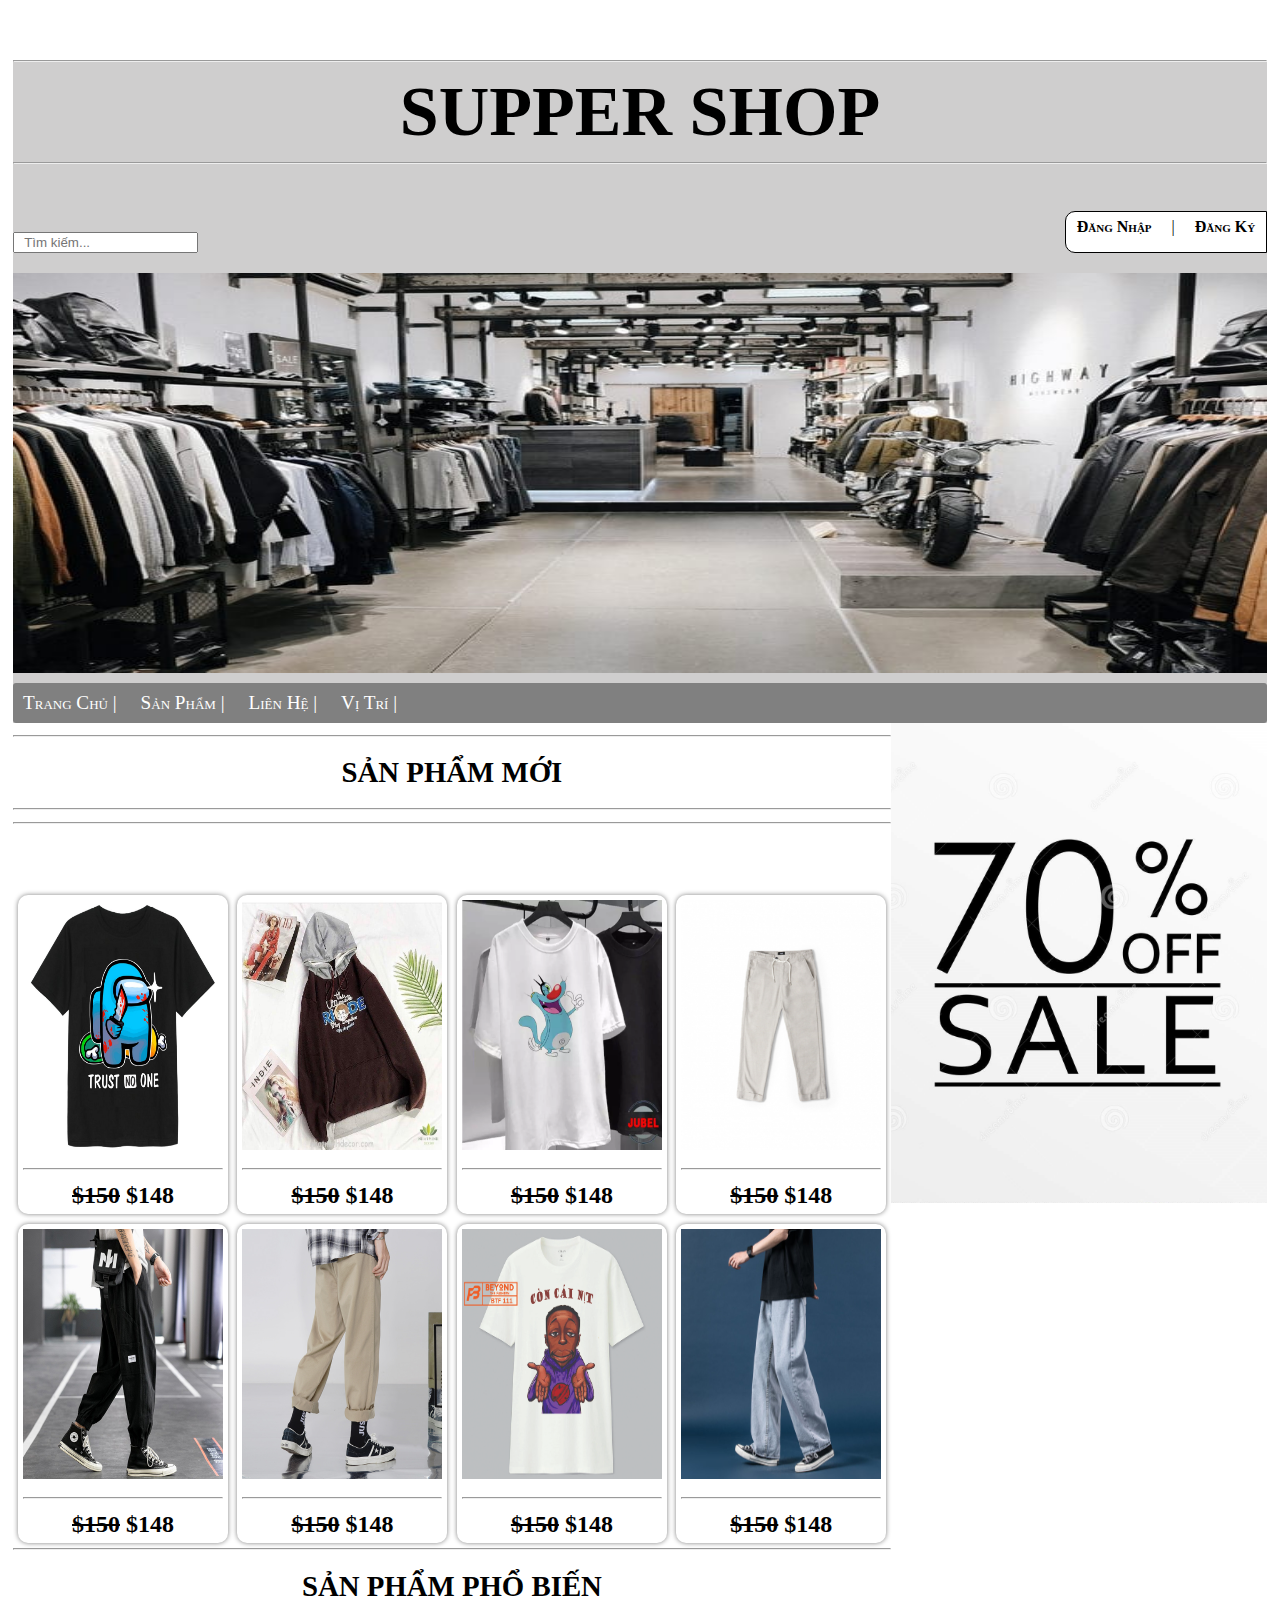
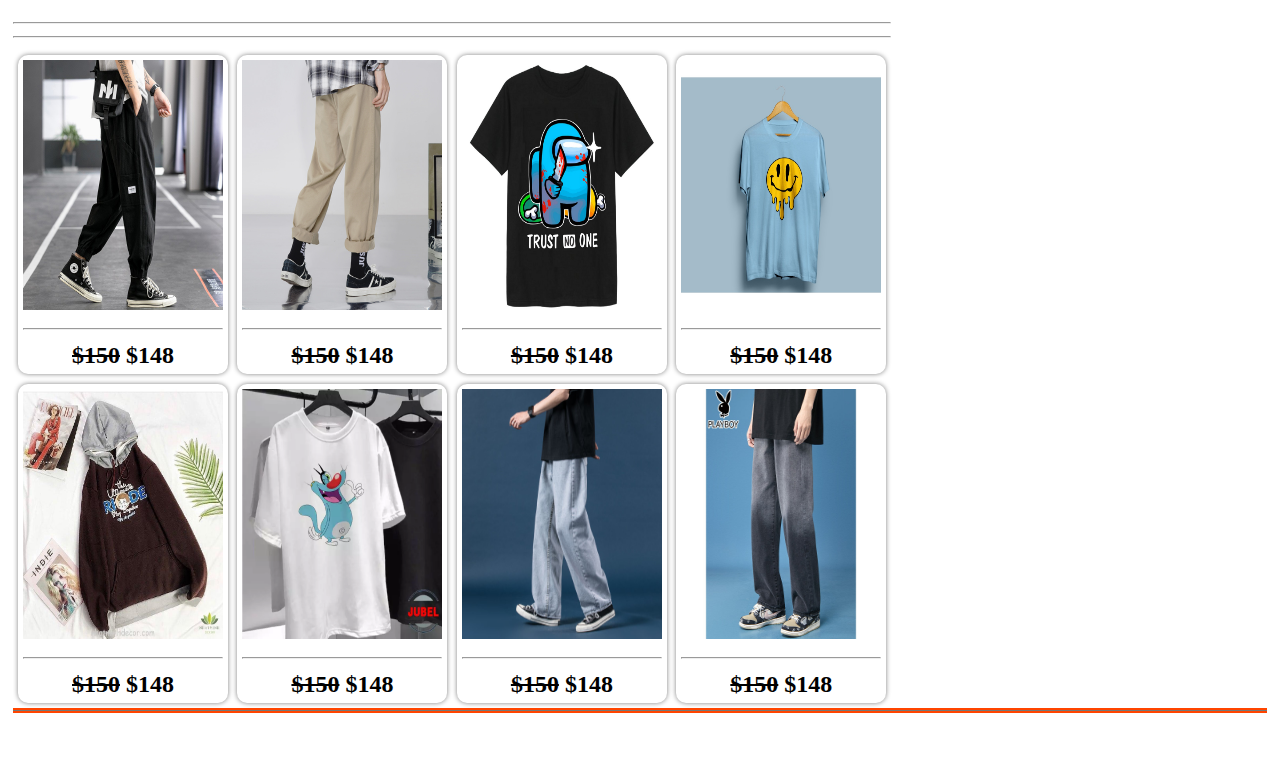
<file: index.html>
<!DOCTYPE html>
<html lang="en">
<head>
    <meta charset="UTF-8">
    <meta http-equiv="X-UA-Compatible" content="IE=edge">
    <meta name="viewport" content="width=device-width, initial-scale=1.0">
    <title>Document</title>
    <link rel="stylesheet" href="sanpham.html">
    <link rel="stylesheet" href="ass2.css">

</head>
<body>
    <div id="test">
        <div class="container">
            <nav class="menu">  
                    <header>
                        <h1><hr>SUPPER SHOP<hr></h1>
                        <p>
                            <input name="id" type="text" placeholder="  Tìm kiếm...">
                        </p>
                        <div class="dndk">
                            <a href="dangnhap.html"><strong>Đăng Nhập</strong> &emsp;|&emsp;</a>
                            <a href="dangky.html"><strong>Đăng Ký</strong></a>
                        </div>
            
                        <img src="img/backgroud.jpg" width="100%"> 
                    </header>
                <ul>
                    <li><a href="#"> Trang Chủ |</a></li>
                    <li>
                        <a href="sanpham.html"> Sản Phẩm |</a>
                        <ul>
                            <li><a href="ao.html">Áo</a></li>
                            <li><a href="quan.html">Quần</a></li>
                        </ul>
                    </li>
                    <li><a href="lienhe.html"> Liên Hệ |</a></li>
                    <li><a href="vitri.html"> Vị Trí |</a></li>
                </ul>
            </nav>
            <article>
                <hr>
                <h1>SẢN PHẨM MỚI</h1>
                <hr><hr>
                <br><br>
                <div class="column" >
                    <div class="san-pham"> 
                        <img src="img/1111.jpg"width="200"height="250">
                        <div class="gia">
                            <hr>
                            <strong><del>$150</del>  $148</strong>
                        </div>
                    </div>
                </div>
                <div class="column">
                    <div class="san-pham"> 
                        <img src="img/3333.jpg"width="200"height="250">
                        <div class="gia">
                            <hr>
                            <strong><del>$150</del>  $148</strong>
                        </div>
                    </div>
                </div>
                <div class="column">
                    <div class="san-pham"> 
                        <img src="img/33333.webp"width="200"height="250">
                        <div class="gia">
                            <hr>
                            <strong><del>$150</del>  $148</strong>
                        </div>
                    </div>
                </div>
                <div class="column">
                    <div class="san-pham"> 
                        <img src="img/quan11.jpg"width="200"height="250">
                        <div class="gia">
                            <hr>
                            <strong><del>$150</del>  $148</strong>
                        </div>
                    </div>
                </div>
                <div class="column">
                    <div class="san-pham"> 
                        <img src="img/quan222.jpg"width="200"height="250">
                        <div class="gia">
                            <hr>
                            <strong><del>$150</del>  $148</strong>
                        </div>
                    </div>
                </div>
                <div class="column">
                    <div class="san-pham"> 
                        <img src="img/quan333.jpg"width="200"height="250">
                        <div class="gia">
                            <hr>
                            <strong><del>$150</del>  $148</strong>
                        </div>
                    </div>
                </div>
                <div class="column">
                    <div class="san-pham"> 
                        <img src="img/5555.jpg"width="200"height="250">
                        <div class="gia">
                            <hr>
                            <strong><del>$150</del>  $148</strong>
                        </div>
                    </div>
                </div>
                <div class="column">
                    <div class="san-pham"> 
                        <img src="img/quan444.jpg"width="200"height="250">
                        <div class="gia">
                            <hr>
                            <strong><del>$150</del>  $148</strong>
                        </div>
                    </div>
                </div>
                <hr>
                <h1>SẢN PHẨM PHỔ BIẾN</h1>
                <hr>
                <hr>
                <div class="column">
                    <div class="san-pham"> 
                        <img src="img/quan222.jpg"width="200"height="250">
                        <div class="gia">
                            <hr>
                            <strong><del>$150</del>  $148</strong>
                        </div>
                    </div>
                </div>
                <div class="column">
                    <div class="san-pham"> 
                        <img src="img/quan333.jpg"width="200"height="250">
                        <div class="gia">
                            <hr>
                            <strong><del>$150</del>  $148</strong>
                        </div>
                    </div>
                </div>
                <div class="column">
                    <div class="san-pham"> 
                        <img src="img/1111.jpg"width="200"height="250">
                        <div class="gia">
                            <hr>
                            <strong><del>$150</del>  $148</strong>
                        </div>
                    </div>
                </div>
                <div class="column">
                    <div class="san-pham"> 
                        <img src="img/22222.jpg"width="200"height="250">
                        <div class="gia">
                            <hr>
                            <strong><del>$150</del>  $148</strong>
                        </div>
                    </div>
                </div>
                <div class="column">
                    <div class="san-pham"> 
                        <img src="img/3333.jpg"width="200"height="250">
                        <div class="gia">
                            <hr>
                            <strong><del>$150</del>  $148</strong>
                        </div>
                    </div>
                </div>
                <div class="column">
                    <div class="san-pham"> 
                        <img src="img/33333.webp"width="200"height="250">
                        <div class="gia">
                            <hr>
                            <strong><del>$150</del>  $148</strong>
                        </div>
                    </div>
                </div>
                <div class="column">
                    <div class="san-pham"> 
                        <img src="img/quan444.jpg"width="200"height="250">
                        <div class="gia">
                            <hr>
                            <strong><del>$150</del>  $148</strong>
                        </div>
                    </div>
                </div>
                <div class="column">
                    <div class="san-pham"> 
                        <img src="img/quan5555.jpg"width="200"height="250">
                        <div class="gia">
                            <hr>
                            <strong><del>$150</del>  $148</strong>
                        </div>
                    </div>
                </div>
            </article>
            <!-- <article>
                <iframe width="1100px" height="500px" name="page" src="" frameborder="0"></iframe>
            </article> -->
            <aside>
                <img src="img/jjjjjjj.jpg" width="30%" height="auto">
                <iframe width="30%" height="315" src="https://www.youtube.com/embed/im32LLYsh9k" title="YouTube video player" frameborder="0" allow="accelerometer; autoplay; clipboard-write; encrypted-media; gyroscope; picture-in-picture" allowfullscreen></iframe>
            </aside>
            <footer>
                <div class="diachi">
                    33F NGUYỄN VĂN NGHI, PHƯỜNG 4, QUẬN GÒ VẤP, TPHCM
                    <br>
                    1900 299222
                    <br>
                    BADNOTGOOD666@GMAIL.COM
                    <br>
                    COPYRIGHT © 2021 BADNOTGOOD
                </div>
                <div class="bangdo">
                    <iframe src="https://www.google.com/maps/embed?pb=!1m10!1m8!1m3!1d348974.33890836785!2d105.68054006324465!3d9.803172865981402!3m2!1i1024!2i768!4f13.1!5e0!3m2!1svi!2s!4v1645003473623!5m2!1svi!2s" width="600" height="450" style="border:0;" allowfullscreen="" loading="lazy"></iframe>
                </div>
            </footer>
        </div>
    </div>
</body>
</html>
</file>
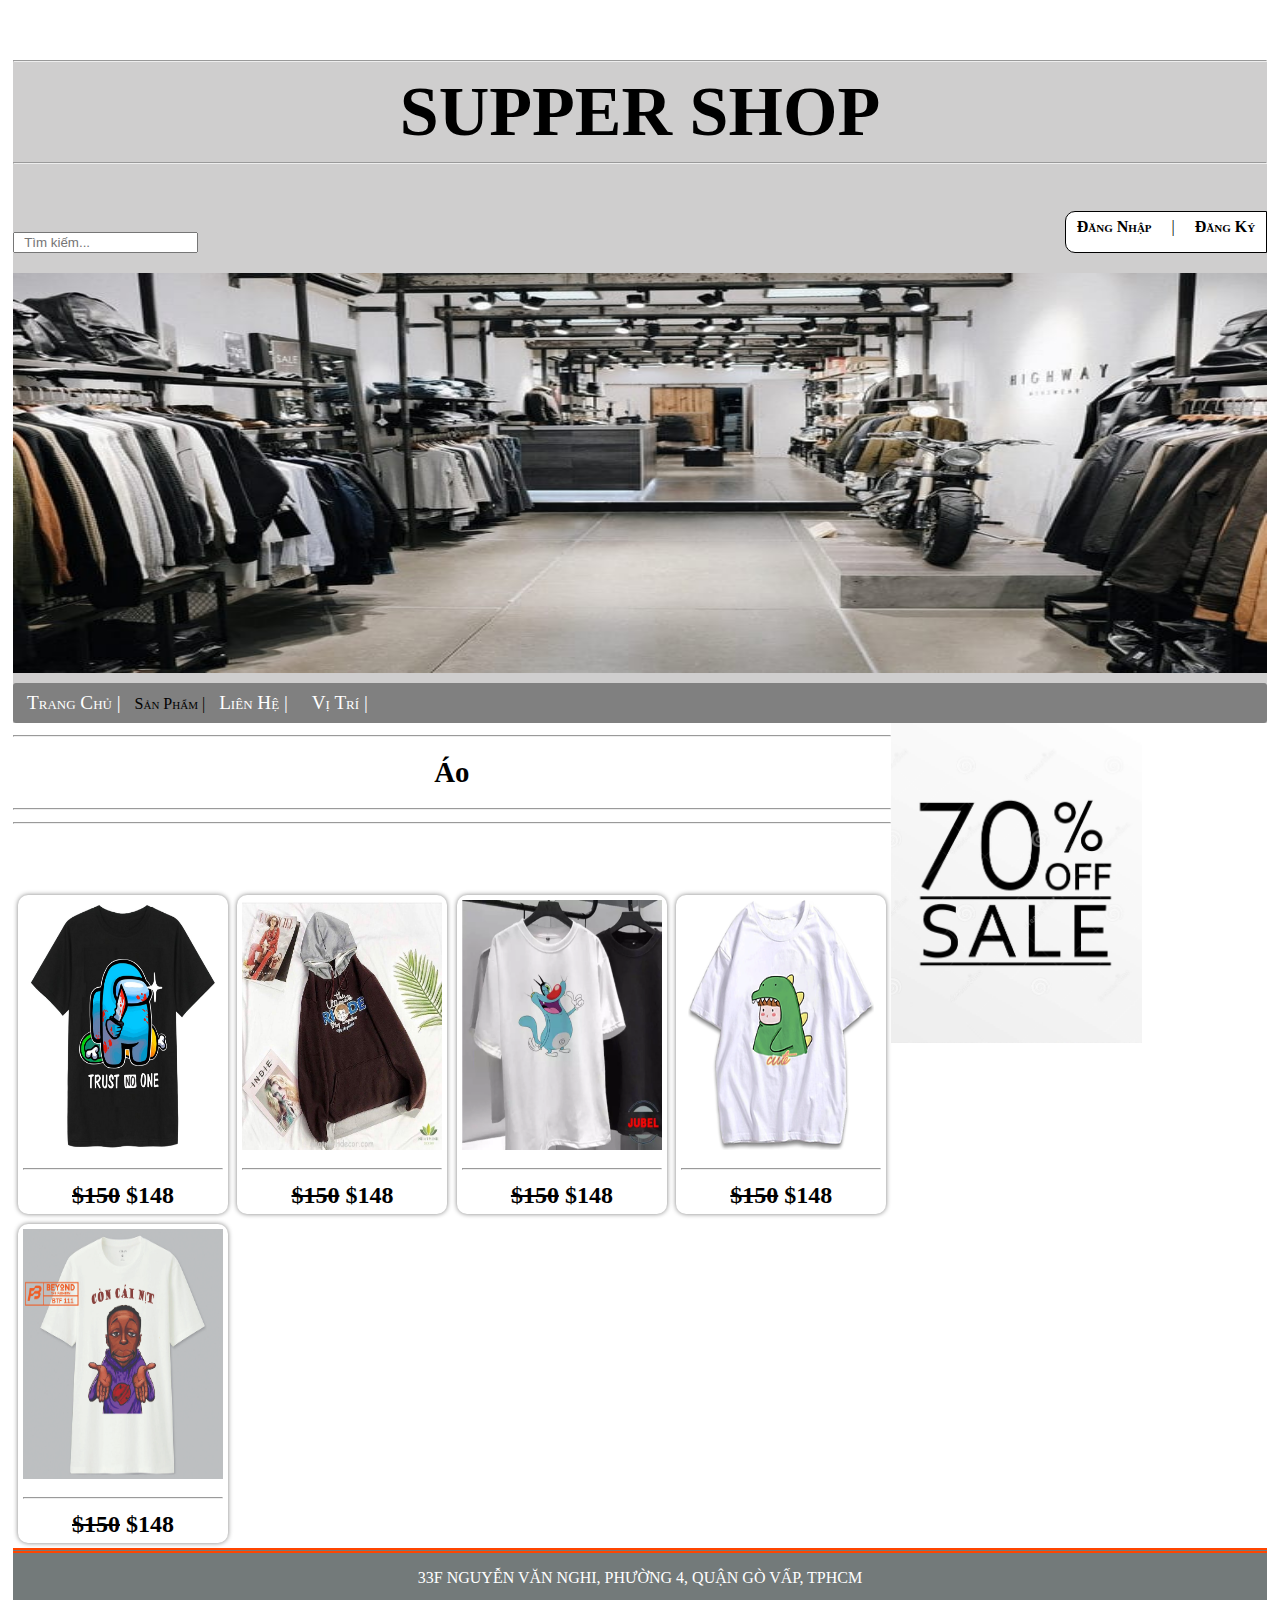
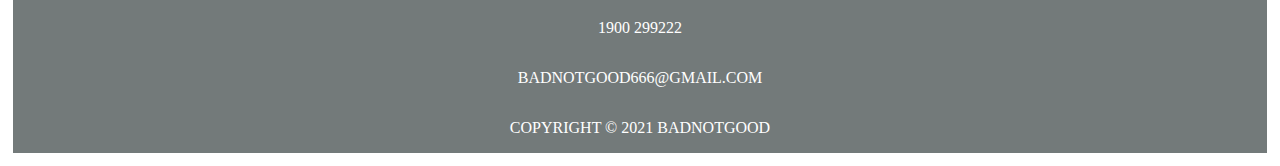
<file: ao.html>
<!DOCTYPE html>
<html lang="en">
<head>
    <meta charset="UTF-8">
    <meta http-equiv="X-UA-Compatible" content="IE=edge">
    <meta name="viewport" content="width=device-width, initial-scale=1.0">
    <title>Document</title>
    <link rel="stylesheet" href="ass2.css">
</head>
<body>
    <div id="test">
        <div class="container">
            <nav class="menu">  
                    <header>
                        <h1><hr>SUPPER SHOP<hr></h1>
                        <p>
                            <input name="id" type="text" placeholder="  Tìm kiếm...">
                        </p>
                        <div class="dndk">
                            <a href="dangnhap.html"><strong>Đăng Nhập</strong> &emsp;|&emsp;</a>
                            <a href="dangky.html"><strong>Đăng Ký</strong></a>
                        </div>
            
                        <img src="img/backgroud.jpg" width="100%"> 
                    </header>
                <ul>
                    <li></li>
                    <li><a href="ASSgiaidoan2.html"> Trang Chủ |</a></li>
                        <a href="sanpham.html"> Sản Phẩm |</a>
                        <ul>
                            <li><a href="ao.html">Áo</a></li>
                            <li><a href="quan.html">Quần</a></li>
                        </ul>
                    </li>
                    <li><a href="lienhe.html"> Liên Hệ |</a></li>
                    <li><a href="vitri.html"> Vị Trí |</a></li>
                </ul>
            </nav>
            <article>
                <hr>
                <h1>Áo</h1>
                <hr><hr>
                <br><br>
                <div class="column" >
                    <div class="san-pham"> 
                        <img src="img/1111.jpg"width="200"height="250">
                        <div class="gia">
                            <hr>
                            <strong><del>$150</del>  $148</strong>
                        </div>
                    </div>
                </div>
                <div class="column">
                    <div class="san-pham"> 
                        <img src="img/3333.jpg"width="200"height="250">
                        <div class="gia">
                            <hr>
                            <strong><del>$150</del>  $148</strong>
                        </div>
                    </div>
                </div>
                <div class="column">
                    <div class="san-pham"> 
                        <img src="img/33333.webp"width="200"height="250">
                        <div class="gia">
                            <hr>
                            <strong><del>$150</del>  $148</strong>
                        </div>
                    </div>
                </div>
                <div class="column">
                    <div class="san-pham"> 
                        <img src="img/44444.png"width="200"height="250">
                        <div class="gia">
                            <hr>
                            <strong><del>$150</del>  $148</strong>
                        </div>
                    </div>
                </div>
                <div class="column">
                    <div class="san-pham"> 
                        <img src="img/5555.jpg"width="200"height="250">
                        <div class="gia">
                            <hr>
                            <strong><del>$150</del>  $148</strong>
                        </div>
                    </div>
                </div>
            </article>
            <aside>
                <img src="img/jjjjjjj.jpg" width="20%" height="auto">
            </aside>
            <footer>
                33F NGUYỄN VĂN NGHI, PHƯỜNG 4, QUẬN GÒ VẤP, TPHCM
                <br>
                1900 299222
                <br>
                BADNOTGOOD666@GMAIL.COM
                <br>
                COPYRIGHT © 2021 BADNOTGOOD
            </footer>
        </div>
    </div>
</body>
</html>
</file>
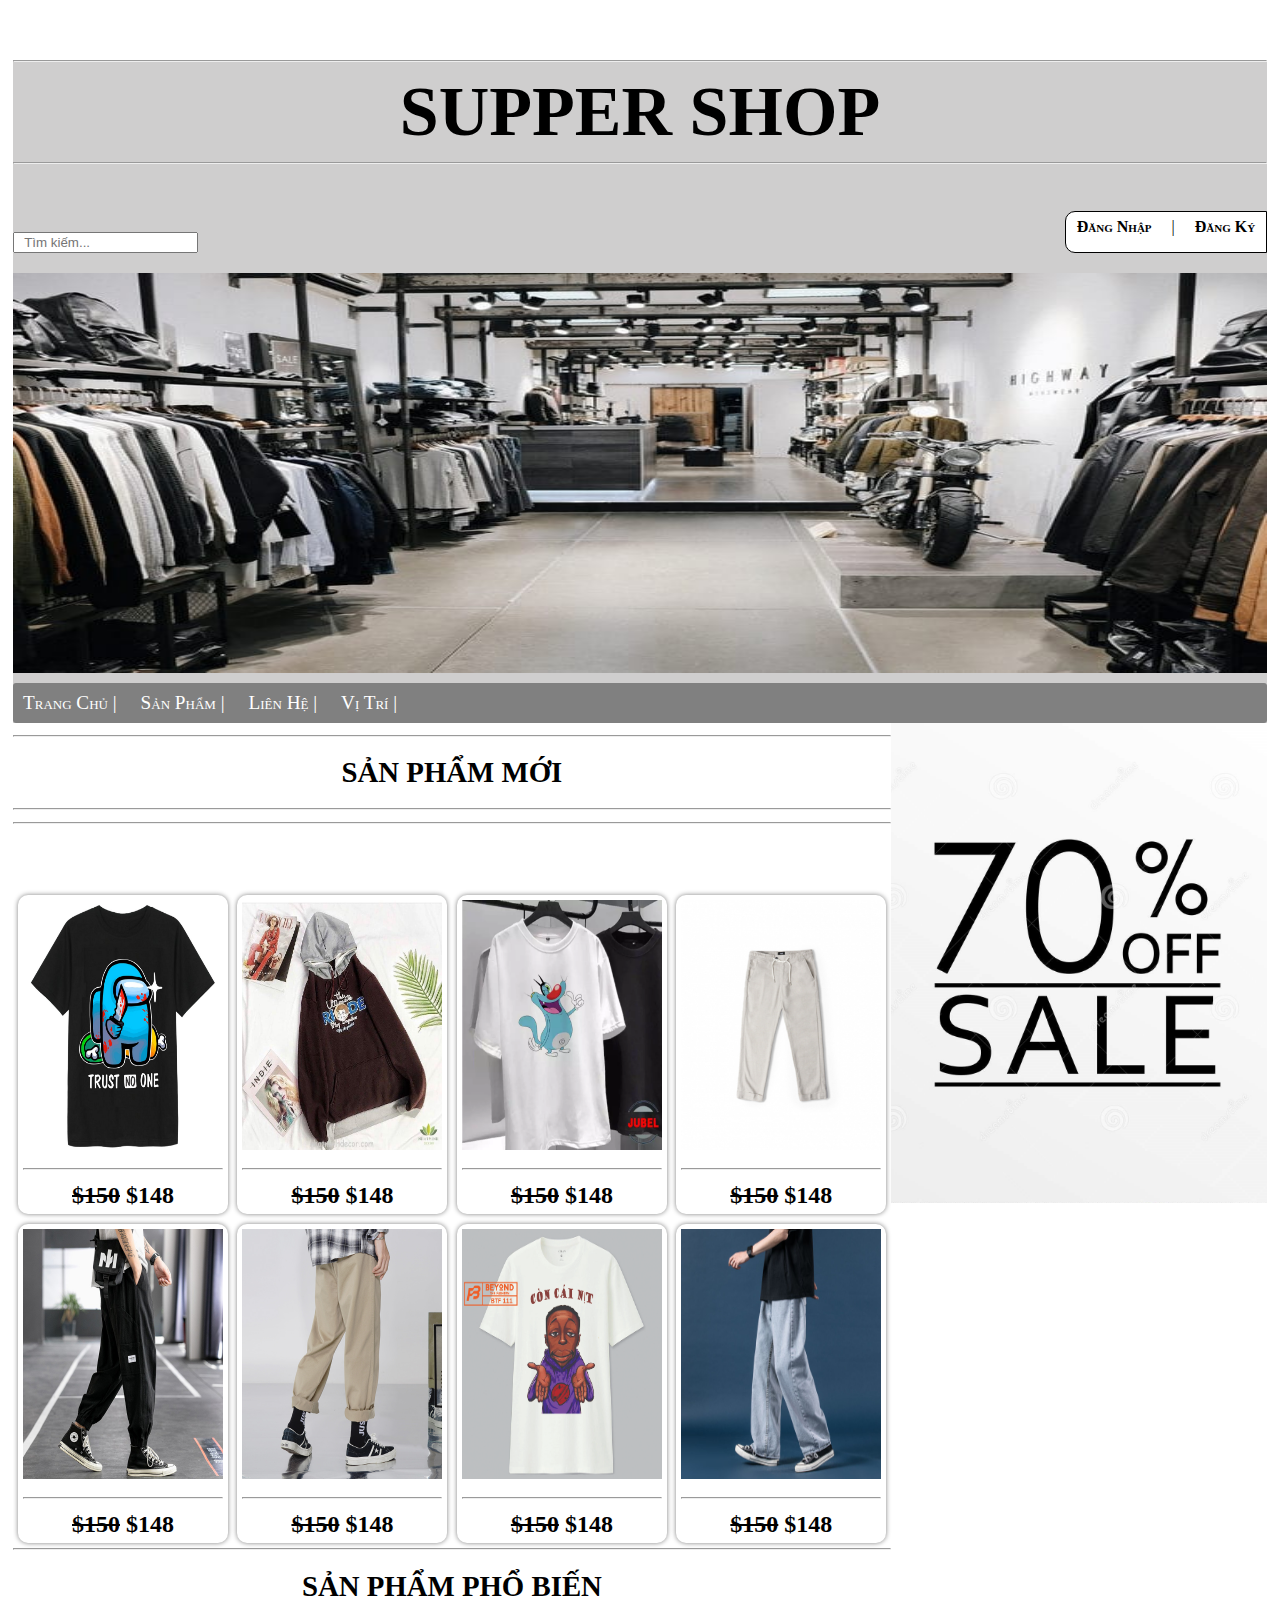
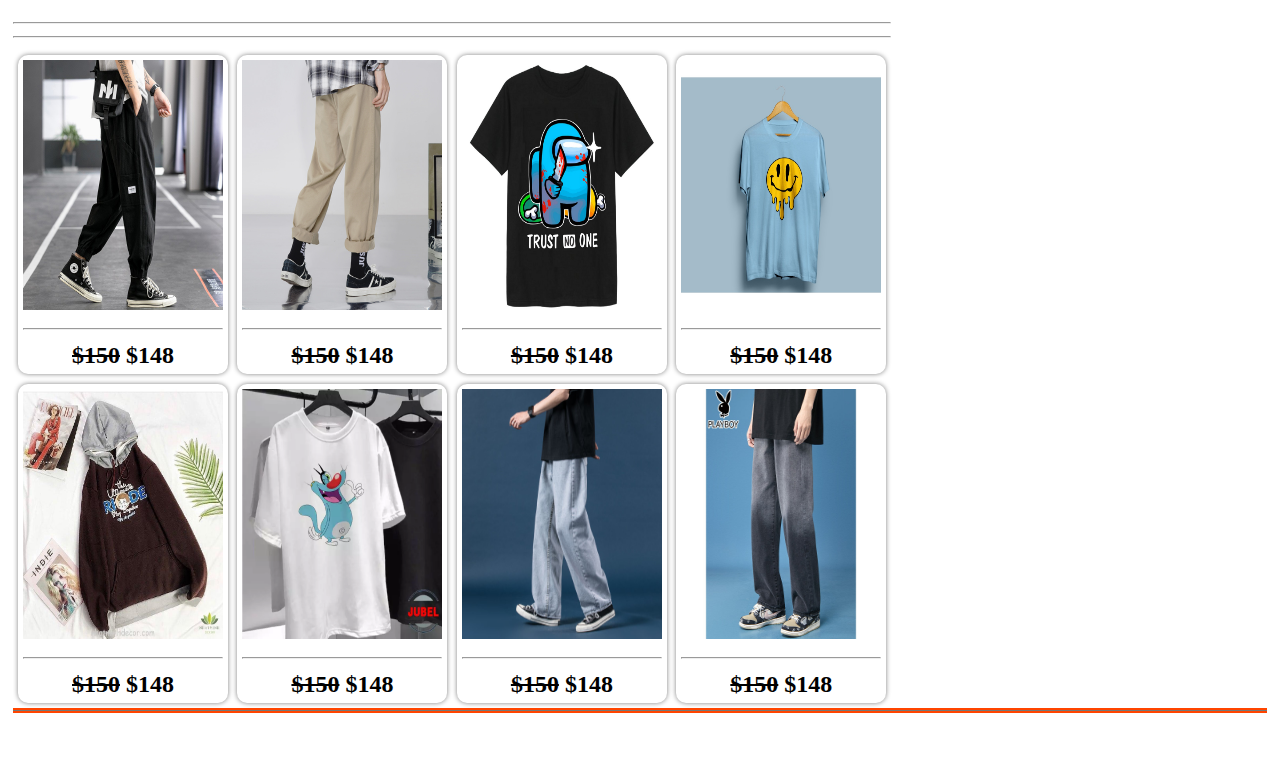
<file: ASSgiaidoan2.html>
<!DOCTYPE html>
<html lang="en">
<head>
    <meta charset="UTF-8">
    <title>Document</title>
    <link rel="stylesheet" href="ass2.css">
    <link rel="stylesheet" href="sanpham.html">
</head>
<body>
    <div id="test">
        <div class="container">
            <nav class="menu">  
                    <header>
                        <h1><hr>SUPPER SHOP<hr></h1>
                        <p>
                            <input name="id" type="text" placeholder="  Tìm kiếm...">
                        </p>
                        <div class="dndk">
                            <a href="dangnhap.html"><strong>Đăng Nhập</strong> &emsp;|&emsp;</a>
                            <a href="dangky.html"><strong>Đăng Ký</strong></a>
                        </div>
            
                        <img src="img/backgroud.jpg" width="100%"> 
                    </header>
                <ul>
                    <li><a href="#"> Trang Chủ |</a></li>
                    <li>
                        <a href="sanpham.html"> Sản Phẩm |</a>
                        <ul>
                            <li><a href="ao.html">Áo</a></li>
                            <li><a href="quan.html">Quần</a></li>
                        </ul>
                    </li>
                    <li><a href="lienhe.html"> Liên Hệ |</a></li>
                    <li><a href="vitri.html"> Vị Trí |</a></li>
                </ul>
            </nav>
            <article>
                <hr>
                <h1>SẢN PHẨM MỚI</h1>
                <hr><hr>
                <br><br>
                <div class="column" >
                    <div class="san-pham"> 
                        <img src="img/1111.jpg"width="200"height="250">
                        <div class="gia">
                            <hr>
                            <strong><del>$150</del>  $148</strong>
                        </div>
                    </div>
                </div>
                <div class="column">
                    <div class="san-pham"> 
                        <img src="img/3333.jpg"width="200"height="250">
                        <div class="gia">
                            <hr>
                            <strong><del>$150</del>  $148</strong>
                        </div>
                    </div>
                </div>
                <div class="column">
                    <div class="san-pham"> 
                        <img src="img/33333.webp"width="200"height="250">
                        <div class="gia">
                            <hr>
                            <strong><del>$150</del>  $148</strong>
                        </div>
                    </div>
                </div>
                <div class="column">
                    <div class="san-pham"> 
                        <img src="img/quan11.jpg"width="200"height="250">
                        <div class="gia">
                            <hr>
                            <strong><del>$150</del>  $148</strong>
                        </div>
                    </div>
                </div>
                <div class="column">
                    <div class="san-pham"> 
                        <img src="img/quan222.jpg"width="200"height="250">
                        <div class="gia">
                            <hr>
                            <strong><del>$150</del>  $148</strong>
                        </div>
                    </div>
                </div>
                <div class="column">
                    <div class="san-pham"> 
                        <img src="img/quan333.jpg"width="200"height="250">
                        <div class="gia">
                            <hr>
                            <strong><del>$150</del>  $148</strong>
                        </div>
                    </div>
                </div>
                <div class="column">
                    <div class="san-pham"> 
                        <img src="img/5555.jpg"width="200"height="250">
                        <div class="gia">
                            <hr>
                            <strong><del>$150</del>  $148</strong>
                        </div>
                    </div>
                </div>
                <div class="column">
                    <div class="san-pham"> 
                        <img src="img/quan444.jpg"width="200"height="250">
                        <div class="gia">
                            <hr>
                            <strong><del>$150</del>  $148</strong>
                        </div>
                    </div>
                </div>
                <hr>
                <h1>SẢN PHẨM PHỔ BIẾN</h1>
                <hr>
                <hr>
                <div class="column">
                    <div class="san-pham"> 
                        <img src="img/quan222.jpg"width="200"height="250">
                        <div class="gia">
                            <hr>
                            <strong><del>$150</del>  $148</strong>
                        </div>
                    </div>
                </div>
                <div class="column">
                    <div class="san-pham"> 
                        <img src="img/quan333.jpg"width="200"height="250">
                        <div class="gia">
                            <hr>
                            <strong><del>$150</del>  $148</strong>
                        </div>
                    </div>
                </div>
                <div class="column">
                    <div class="san-pham"> 
                        <img src="img/1111.jpg"width="200"height="250">
                        <div class="gia">
                            <hr>
                            <strong><del>$150</del>  $148</strong>
                        </div>
                    </div>
                </div>
                <div class="column">
                    <div class="san-pham"> 
                        <img src="img/22222.jpg"width="200"height="250">
                        <div class="gia">
                            <hr>
                            <strong><del>$150</del>  $148</strong>
                        </div>
                    </div>
                </div>
                <div class="column">
                    <div class="san-pham"> 
                        <img src="img/3333.jpg"width="200"height="250">
                        <div class="gia">
                            <hr>
                            <strong><del>$150</del>  $148</strong>
                        </div>
                    </div>
                </div>
                <div class="column">
                    <div class="san-pham"> 
                        <img src="img/33333.webp"width="200"height="250">
                        <div class="gia">
                            <hr>
                            <strong><del>$150</del>  $148</strong>
                        </div>
                    </div>
                </div>
                <div class="column">
                    <div class="san-pham"> 
                        <img src="img/quan444.jpg"width="200"height="250">
                        <div class="gia">
                            <hr>
                            <strong><del>$150</del>  $148</strong>
                        </div>
                    </div>
                </div>
                <div class="column">
                    <div class="san-pham"> 
                        <img src="img/quan5555.jpg"width="200"height="250">
                        <div class="gia">
                            <hr>
                            <strong><del>$150</del>  $148</strong>
                        </div>
                    </div>
                </div>
            </article>
            <!-- <article>
                <iframe width="1100px" height="500px" name="page" src="" frameborder="0"></iframe>
            </article> -->
            <aside>
                <img src="img/jjjjjjj.jpg" width="30%" height="auto">
                <iframe width="30%" height="315" src="https://www.youtube.com/embed/im32LLYsh9k" title="YouTube video player" frameborder="0" allow="accelerometer; autoplay; clipboard-write; encrypted-media; gyroscope; picture-in-picture" allowfullscreen></iframe>
            </aside>
            <footer>
                <div class="diachi">
                    33F NGUYỄN VĂN NGHI, PHƯỜNG 4, QUẬN GÒ VẤP, TPHCM
                    <br>
                    1900 299222
                    <br>
                    BADNOTGOOD666@GMAIL.COM
                    <br>
                    COPYRIGHT © 2021 BADNOTGOOD
                </div>
                <div class="bangdo">
                    <iframe src="https://www.google.com/maps/embed?pb=!1m10!1m8!1m3!1d348974.33890836785!2d105.68054006324465!3d9.803172865981402!3m2!1i1024!2i768!4f13.1!5e0!3m2!1svi!2s!4v1645003473623!5m2!1svi!2s" width="600" height="450" style="border:0;" allowfullscreen="" loading="lazy"></iframe>
                </div>
            </footer>
        </div>
    </div>
</body>
</html>
</file>
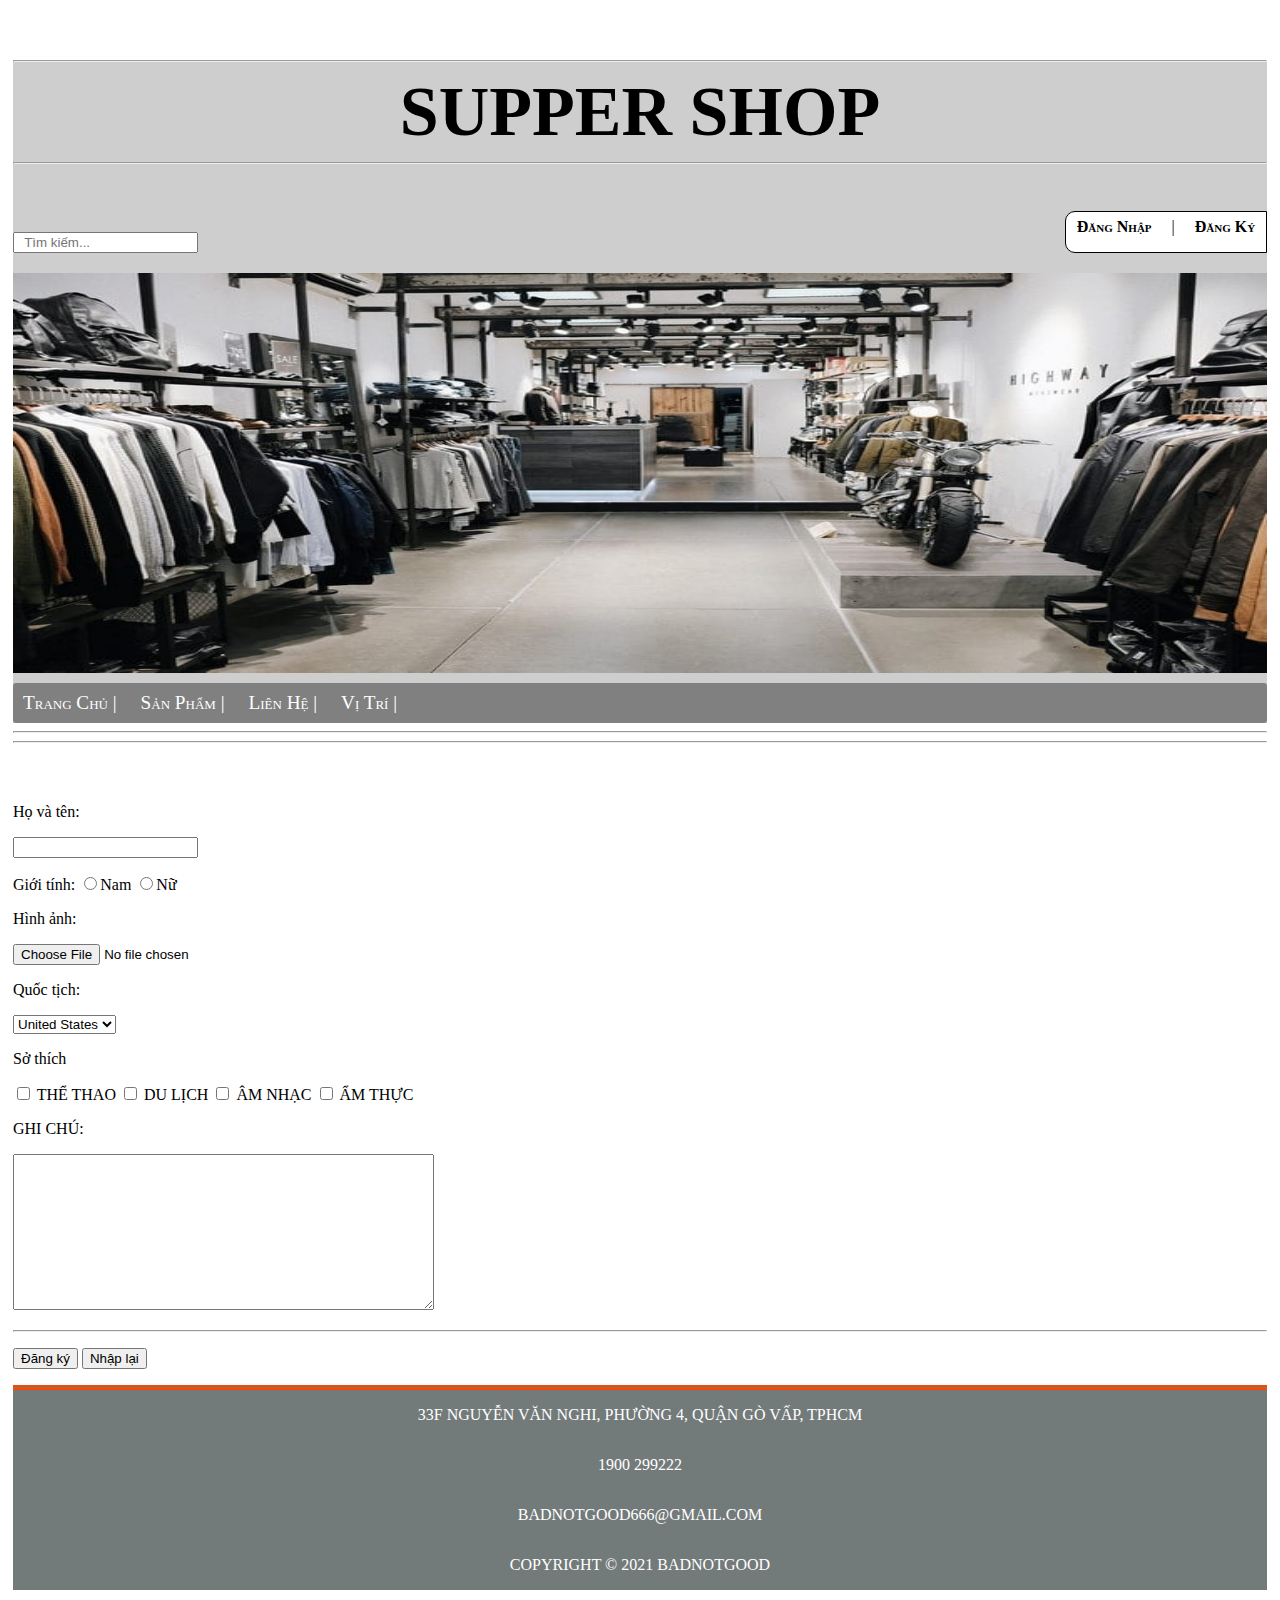
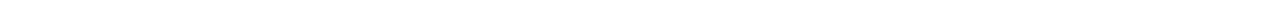
<file: dangky.html>
<!DOCTYPE html>
<html lang="en">
<head>
    <meta charset="UTF-8">
    <meta http-equiv="X-UA-Compatible" content="IE=edge">
    <meta name="viewport" content="width=device-width, initial-scale=1.0">
    <title>Document</title>
    <link rel="stylesheet" href="ass2.css">
</head>
<body>
    <div id="test">
        <div class="container">
            <nav class="menu">  
                    <header>
                        <h1><hr>SUPPER SHOP<hr></h1>
                        <p>
                            <input name="id" type="text" placeholder="  Tìm kiếm...">
                        </p>
                        <div class="dndk">
                            <a href="dangnhap.html"><strong>Đăng Nhập</strong> &emsp;|&emsp;</a>
                            <a href="dangky.html"><strong>Đăng Ký</strong></a>
                        </div>
            
                        <img src="img/backgroud.jpg" width="100%"> 
                    </header>
        <ul>
            <li><a href="ASSgiaidoan2.html"> Trang Chủ |</a></li>
            <li>
                <a href="#"> Sản Phẩm |</a>
                <ul>
                    <li><a href="ao.html">Áo</a></li>
                    <li><a href="quan.html">Quần</a></li>
                </ul>
            </li>
            <li><a href="lienhe.html"> Liên Hệ |</a></li>
            <li><a href="vitri.html"> Vị Trí |</a></li>
        </ul>
    </nav>
    <hr><hr>
    <br><br>
    <div>
        <form name="form">
            <p><label class="textstyle" for="">Họ và tên: </label></p>
            <p><input class="inwidth" type="text"></p>
            <p>
                <lable class="textstyle" for="">Giới tính: </lable>
                <input type="radio" name="" id="">Nam
                <input type="radio" name="" id="">Nữ
            </p>
            <p><label class="textstyle" for="">Hình ảnh: </label></p>
            <p><input type="file"></p>
            <p><label class="textstyle" for="">Quốc tịch: </label></p>
            <p>
                <select class="inwidth" name="" id="">
                    <option value="">United States</option>
                    <option value="">Việt Nam</option>
                    <option value="">Hàn Quốc</option>
                    <option value="">Chaina</option>
                </select>
            </p>
            <p><label class="textstyle" for="">Sở thích</label></p>
            <p>
                <input type="checkbox">
                <label class="textstyle" for="">THỂ THAO</label> 
                <input type="checkbox">
                <label class="textstyle" for="">DU LỊCH</label> 
                <input type="checkbox">
                <label class="textstyle" for="">ÂM NHẠC</label> 
                <input type="checkbox">
                <label class="textstyle" for="">ẨM THỰC</label> 
            </p>
            <p><label class="textstyle" for="">GHI CHÚ: </label></p>
            <p>
                <textarea class="inwidth" name="" id="" cols="50" rows="10"></textarea>
            </p>
            <hr>
            <p>
                <input type="button" value="Đăng ký">
                <input type="reset" value="Nhập lại">
            </p>
        </form>
    </div>
    <footer>
        33F NGUYỄN VĂN NGHI, PHƯỜNG 4, QUẬN GÒ VẤP, TPHCM
        <br>
        1900 299222
        <br>
        BADNOTGOOD666@GMAIL.COM
        <br>
        COPYRIGHT © 2021 BADNOTGOOD
    </footer>
</body>
</html>
</file>
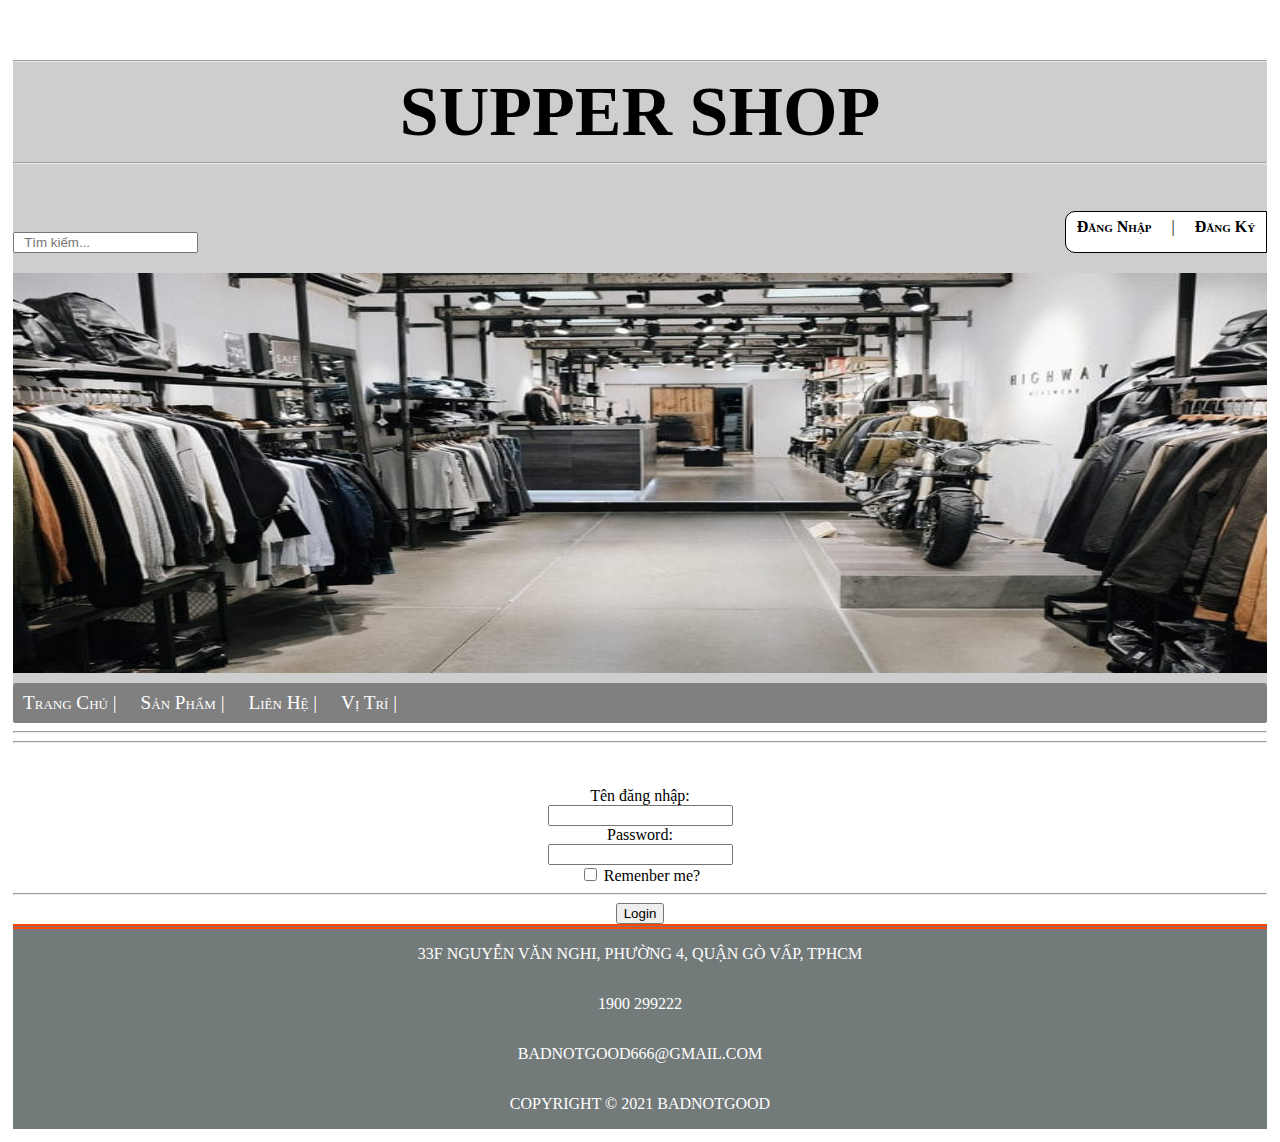
<file: dangnhap.html>
<!DOCTYPE html>
<html lang="en">
<head>
    <meta charset="UTF-8">
    <meta http-equiv="X-UA-Compatible" content="IE=edge">
    <meta name="viewport" content="width=device-width, initial-scale=1.0">
    <title>Document</title>
    <link rel="stylesheet" href="ass2.css">
    <style>
        form{
            text-align: center;
        }
    </style>
</head>
<body>
    <div id="test">
        <div class="container">
            <nav class="menu">  
                    <header>
                        <h1><hr>SUPPER SHOP<hr></h1>
                        <p>
                            <input name="id" type="text" placeholder="  Tìm kiếm...">
                        </p>
                        <div class="dndk">
                            <a href="dangnhap.html"><strong>Đăng Nhập</strong> &emsp;|&emsp;</a>
                            <a href="dangky.html"><strong>Đăng Ký</strong></a>
                        </div>
            
                        <img src="img/backgroud.jpg" width="100%"> 
                    </header>
        <ul>
            <li><a href="ASSgiaidoan2.html"> Trang Chủ |</a></li>
            <li>
                <a href="#"> Sản Phẩm |</a>
                <ul>
                    <li><a href="ao.html">Áo</a></li>
                    <li><a href="quan.html">Quần</a></li>
                </ul>
            </li>
            <li><a href="lienhe.html"> Liên Hệ |</a></li>
            <li><a href="vitri.html"> Vị Trí |</a></li>
        </ul>
    </nav>
    <hr><hr>
    <br><br>
    <div>
        <form name="form">
            <label for="">Tên đăng nhập: </label> <br>
            <input type="text"> <br>
            <label for="">Password: </label> <br>
            <input type="text"> <br>
            <input type="checkbox">
            <label for="">Remenber me?</label>
            <hr>
            <button>Login</button>
        </form>
    </div>
    <footer>
        33F NGUYỄN VĂN NGHI, PHƯỜNG 4, QUẬN GÒ VẤP, TPHCM
        <br>
        1900 299222
        <br>
        BADNOTGOOD666@GMAIL.COM
        <br>
        COPYRIGHT © 2021 BADNOTGOOD
    </footer>
</body>
</html>
</file>
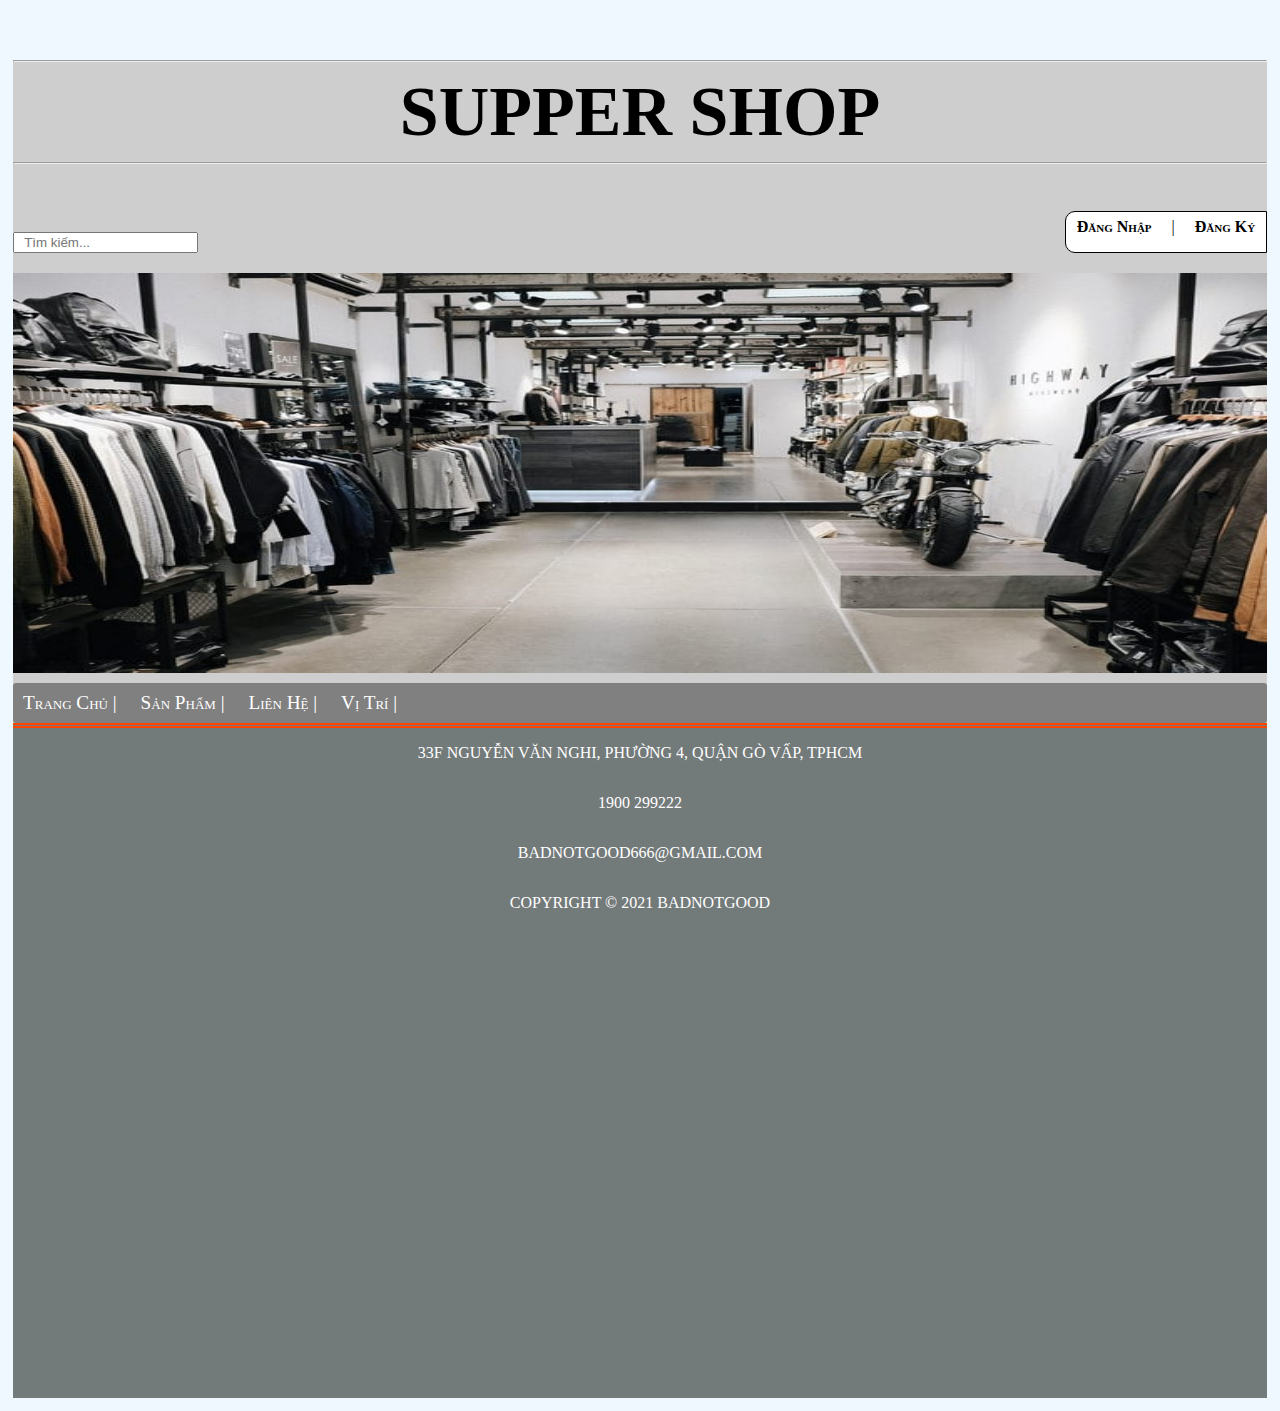
<file: lienhe.html>
<!DOCTYPE html>
<html lang="en">
<head>
    <meta charset="UTF-8">
    <meta http-equiv="X-UA-Compatible" content="IE=edge">
    <meta name="viewport" content="width=device-width, initial-scale=1.0">
    <title>Document</title>
    <style>
        body{
            background-color: aliceblue;
        }
    </style>
    <link rel="stylesheet" href="ass2.css">
</head>
<body>
    <div id="test">
        <div class="container">
            <nav class="menu">  
                    <header>
                        <h1><hr>SUPPER SHOP<hr></h1>
                        <p>
                            <input name="id" type="text" placeholder="  Tìm kiếm...">
                        </p>
                        <div class="dndk">
                            <a href="dangnhap.html"><strong>Đăng Nhập</strong> &emsp;|&emsp;</a>
                            <a href="dangky.html"><strong>Đăng Ký</strong></a>
                        </div>
            
                        <img src="img/backgroud.jpg" width="100%"> 
                    </header>
                    <ul>
                        <li><a href="#"> Trang Chủ |</a></li>
                        <li>
                            <a href="sanpham.html"> Sản Phẩm |</a>
                            <ul>
                                <li><a href="ao.html">Áo</a></li>
                                <li><a href="quan.html">Quần</a></li>
                            </ul>
                        </li>
                        <li><a href="lienhe.html"> Liên Hệ |</a></li>
                        <li><a href="vitri.html"> Vị Trí |</a></li>
                    </ul>
                </nav>
    <footer>
        33F NGUYỄN VĂN NGHI, PHƯỜNG 4, QUẬN GÒ VẤP, TPHCM
        <br>
        1900 299222
        <br>
        BADNOTGOOD666@GMAIL.COM
        <br>
        COPYRIGHT © 2021 BADNOTGOOD
        <div>
            <iframe src="https://www.google.com/maps/embed?pb=!1m10!1m8!1m3!1d348974.33890836785!2d105.68054006324465!3d9.803172865981402!3m2!1i1024!2i768!4f13.1!5e0!3m2!1svi!2s!4v1645003473623!5m2!1svi!2s" width="600" height="450" style="border:0;" allowfullscreen="" loading="lazy"></iframe>
        </div>
    </footer>
</body>
</html>
</file>
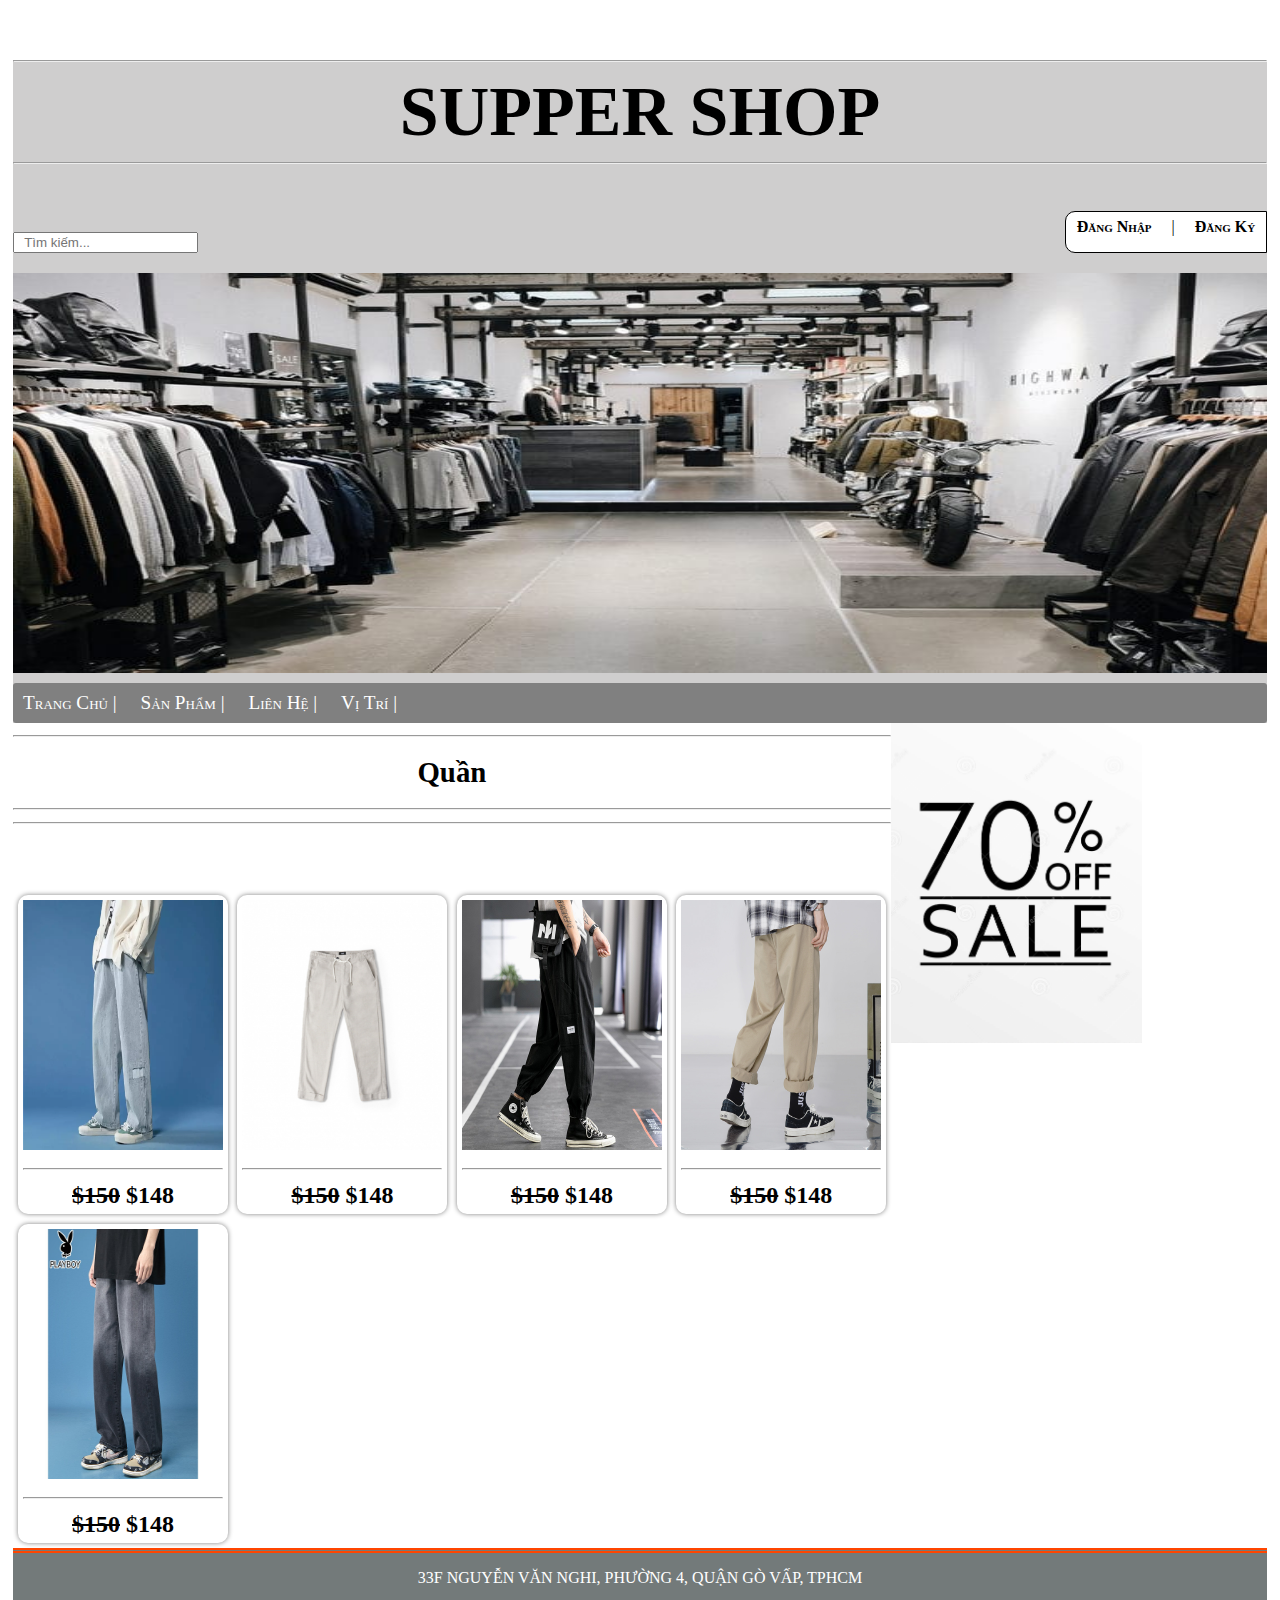
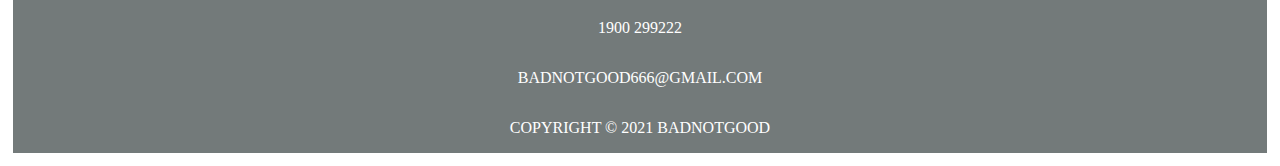
<file: quan.html>
<!DOCTYPE html>
<html lang="en">
<head>
    <meta charset="UTF-8">
    <meta http-equiv="X-UA-Compatible" content="IE=edge">
    <meta name="viewport" content="width=device-width, initial-scale=1.0">
    <title>Document</title>
    <link rel="stylesheet" href="ass2.css">
</head>
<body>
    <div id="test">
        <div class="container">
            <nav class="menu">  
                    <header>
                        <h1><hr>SUPPER SHOP<hr></h1>
                        <p>
                            <input name="id" type="text" placeholder="  Tìm kiếm...">
                        </p>
                        <div class="dndk">
                            <a href="dangnhap.html"><strong>Đăng Nhập</strong> &emsp;|&emsp;</a>
                            <a href="dangky.html"><strong>Đăng Ký</strong></a>
                        </div>
            
                        <img src="img/backgroud.jpg" width="100%"> 
                    </header>
        <ul>
            <li><a href="ASSgiaidoan2.html"> Trang Chủ |</a></li>
            <li>
                <a href="sanpham.html"> Sản Phẩm |</a>
                <ul>
                    <li><a href="ao.html">Áo</a></li>
                    <li><a href="#">Quần</a></li>
                </ul>
            </li>
            <li><a href="lienhe.html"> Liên Hệ |</a></li>
            <li><a href="vitri.html"> Vị Trí |</a></li>
        </ul>
    </nav>
    <article>
        <hr>
        <h1>Quần</h1>
        <hr><hr>
        <br><br>
        <div class="column">
            <div class="san-pham"> 
                <img src="img/quan999.webp"width="200"height="250">
                <div class="gia">
                    <hr>
                    <strong><del>$150</del>  $148</strong>
                </div>
            </div>
        </div>
        <div class="column">
            <div class="san-pham"> 
                <img src="img/quan11.jpg"width="200"height="250">
                <div class="gia">
                    <hr>
                    <strong><del>$150</del>  $148</strong>
                </div>
            </div>
        </div>
        <div class="column">
            <div class="san-pham"> 
                <img src="img/quan222.jpg"width="200"height="250">
                <div class="gia">
                    <hr>
                    <strong><del>$150</del>  $148</strong>
                </div>
            </div>
        </div>
        <div class="column">
            <div class="san-pham"> 
                <img src="img/quan333.jpg"width="200"height="250">
                <div class="gia">
                    <hr>
                    <strong><del>$150</del>  $148</strong>
                </div>
            </div>
        </div>
        <div class="column">
            <div class="san-pham"> 
                <img src="img/quan5555.jpg"width="200"height="250">
                <div class="gia">
                    <hr>
                    <strong><del>$150</del>  $148</strong>
                </div>
            </div>
        </div>
    </article>
    <aside>
        <img src="img/jjjjjjj.jpg" width="20%" height="auto">
    </aside>
    <footer>
        33F NGUYỄN VĂN NGHI, PHƯỜNG 4, QUẬN GÒ VẤP, TPHCM
        <br>
        1900 299222
        <br>
        BADNOTGOOD666@GMAIL.COM
        <br>
        COPYRIGHT © 2021 BADNOTGOOD
    </footer>
</body>
</html>
</file>
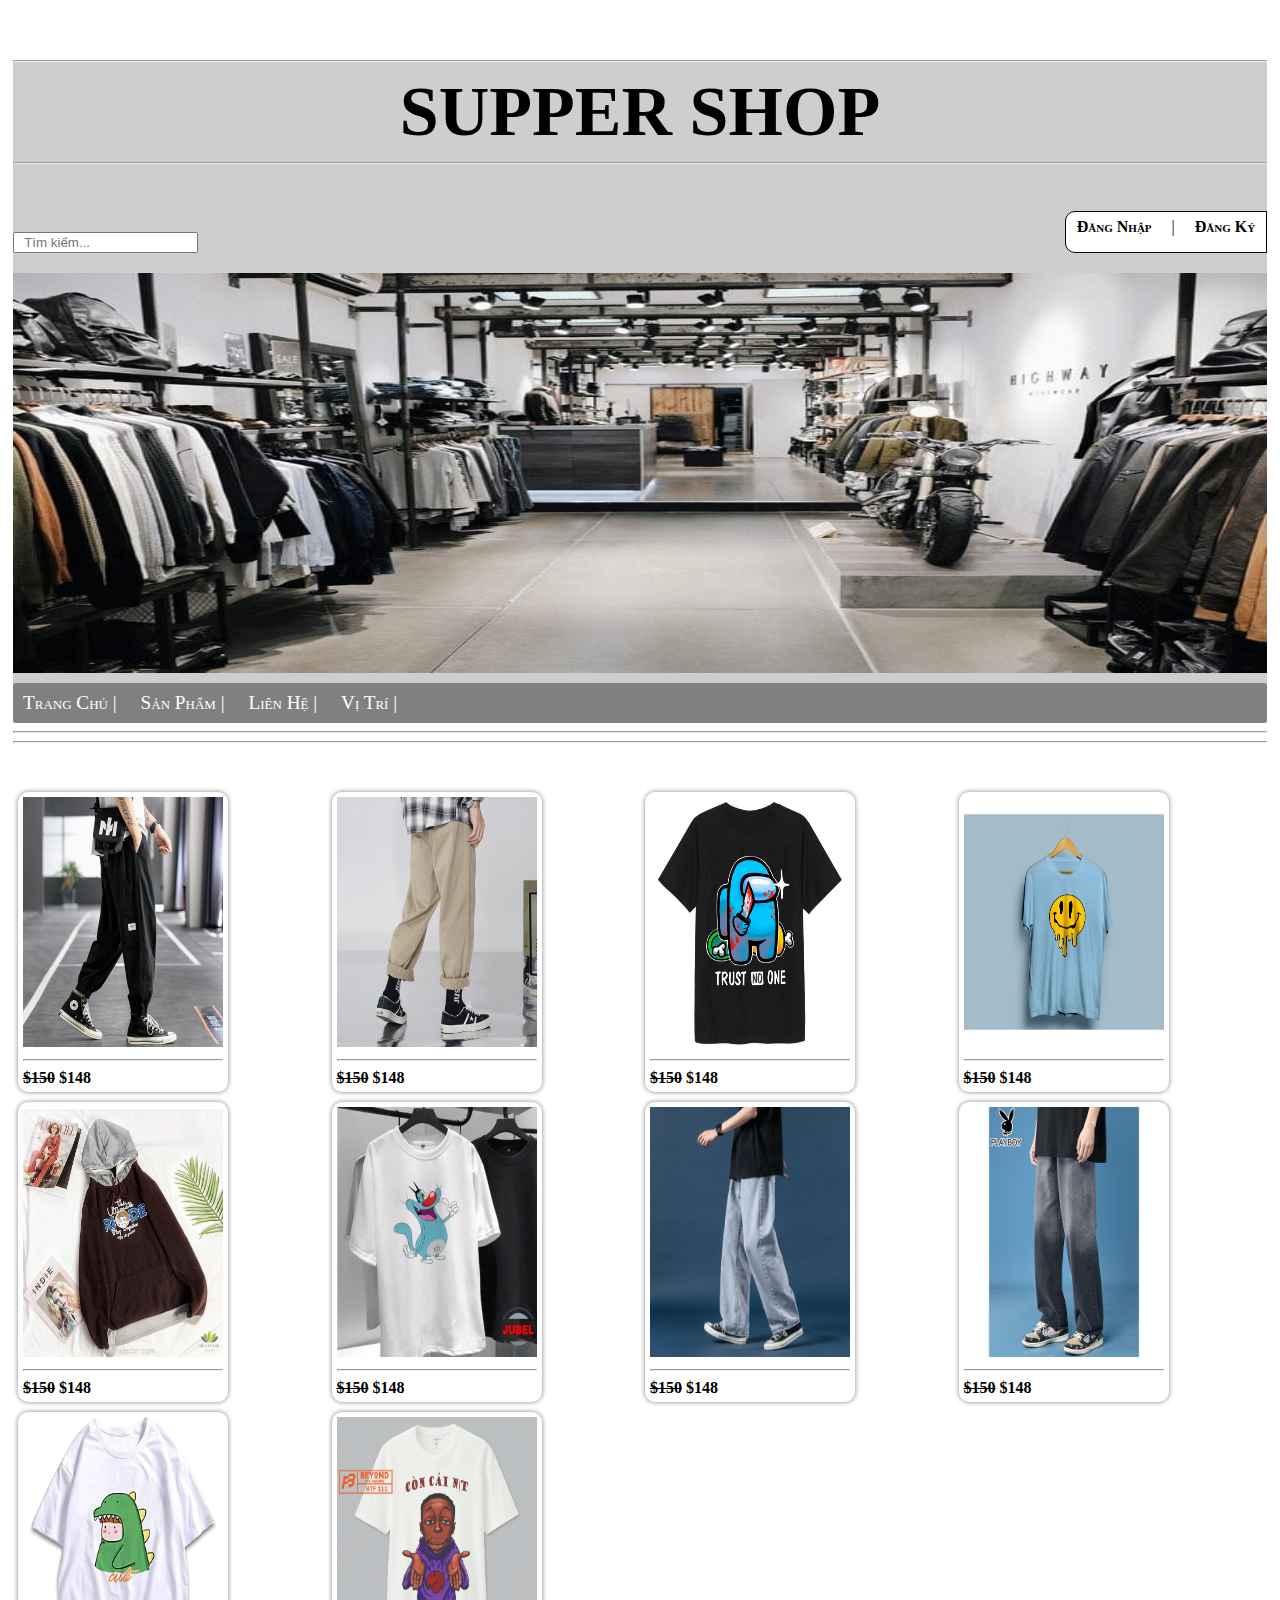
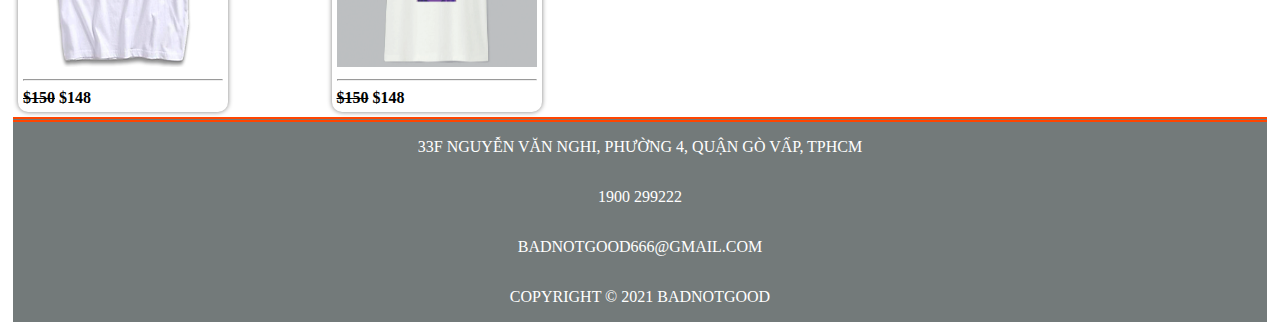
<file: sanpham.html>
<!DOCTYPE html>
<html lang="en">
<head>
    <meta charset="UTF-8">
    <meta http-equiv="X-UA-Compatible" content="IE=edge">
    <meta name="viewport" content="width=device-width, initial-scale=1.0">
    <title>Document</title>
    <link rel="stylesheet" href="ass2.css">
    <!-- <link rel="stylesheet" href="ASSgiaidoan2.html"> -->
</head>
<body>
    <div id="test">
        <div class="container">
            <nav class="menu">  
                    <header>
                        <h1><hr>SUPPER SHOP<hr></h1>
                        <p>
                            <input name="id" type="text" placeholder="  Tìm kiếm...">
                        </p>
                        <div class="dndk">
                            <a href="dangnhap.html"><strong>Đăng Nhập</strong> &emsp;|&emsp;</a>
                            <a href="dangky.html"><strong>Đăng Ký</strong></a>
                        </div>
            
                        <img src="img/backgroud.jpg" width="100%"> 
                    </header>
        <ul>
            <li><a href="ASSgiaidoan2.html"> Trang Chủ |</a></li>
            <li>
                <a href="#"> Sản Phẩm |</a>
                <ul>
                    <li><a href="ao.html">Áo</a></li>
                    <li><a href="quan.html">Quần</a></li>
                </ul>
            </li>
            <li><a href="lienhe.html"> Liên Hệ |</a></li>
            <li><a href="vitri.html"> Vị Trí |</a></li>
        </ul>
    </nav>
    <hr><hr>
    <br><br>
    <div class="column">
        <div class="san-pham"> 
            <img src="img/quan222.jpg"width="200"height="250">
            <div class="gia">
                <hr>
                <strong><del>$150</del>  $148</strong>
            </div>
        </div>
    </div>
    <div class="column">
        <div class="san-pham"> 
            <img src="img/quan333.jpg"width="200"height="250">
            <div class="gia">
                <hr>
                <strong><del>$150</del>  $148</strong>
            </div>
        </div>
    </div>
    <div class="column">
        <div class="san-pham"> 
            <img src="img/1111.jpg"width="200"height="250">
            <div class="gia">
                <hr>
                <strong><del>$150</del>  $148</strong>
            </div>
        </div>
    </div>
    <div class="column">
        <div class="san-pham"> 
            <img src="img/22222.jpg"width="200"height="250">
            <div class="gia">
                <hr>
                <strong><del>$150</del>  $148</strong>
            </div>
        </div>
    </div>
    <div class="column">
        <div class="san-pham"> 
            <img src="img/3333.jpg"width="200"height="250">
            <div class="gia">
                <hr>
                <strong><del>$150</del>  $148</strong>
            </div>
        </div>
    </div>
    <div class="column">
        <div class="san-pham"> 
            <img src="img/33333.webp"width="200"height="250">
            <div class="gia">
                <hr>
                <strong><del>$150</del>  $148</strong>
            </div>
        </div>
    </div>
    <div class="column">
        <div class="san-pham"> 
            <img src="img/quan444.jpg"width="200"height="250">
            <div class="gia">
                <hr>
                <strong><del>$150</del>  $148</strong>
            </div>
        </div>
    </div>
    <div class="column">
        <div class="san-pham"> 
            <img src="img/quan5555.jpg"width="200"height="250">
            <div class="gia">
                <hr>
                <strong><del>$150</del>  $148</strong>
            </div>
        </div>
    </div>
    <div class="column">
        <div class="san-pham"> 
            <img src="img/44444.png"width="200"height="250">
            <div class="gia">
                <hr>
                <strong><del>$150</del>  $148</strong>
            </div>
        </div>
    </div>
    <div class="column">
        <div class="san-pham"> 
            <img src="img/5555.jpg"width="200"height="250">
            <div class="gia">
                <hr>
                <strong><del>$150</del>  $148</strong>
            </div>
        </div>
    </div>
</article>
<!-- <aside>
    <img src="img/jjjjjjj.jpg" width="20%" height="auto">
</aside> -->
<footer>
    33F NGUYỄN VĂN NGHI, PHƯỜNG 4, QUẬN GÒ VẤP, TPHCM
    <br>
    1900 299222
    <br>
    BADNOTGOOD666@GMAIL.COM
    <br>
    COPYRIGHT © 2021 BADNOTGOOD
</footer>
</body>
</html>
</file>
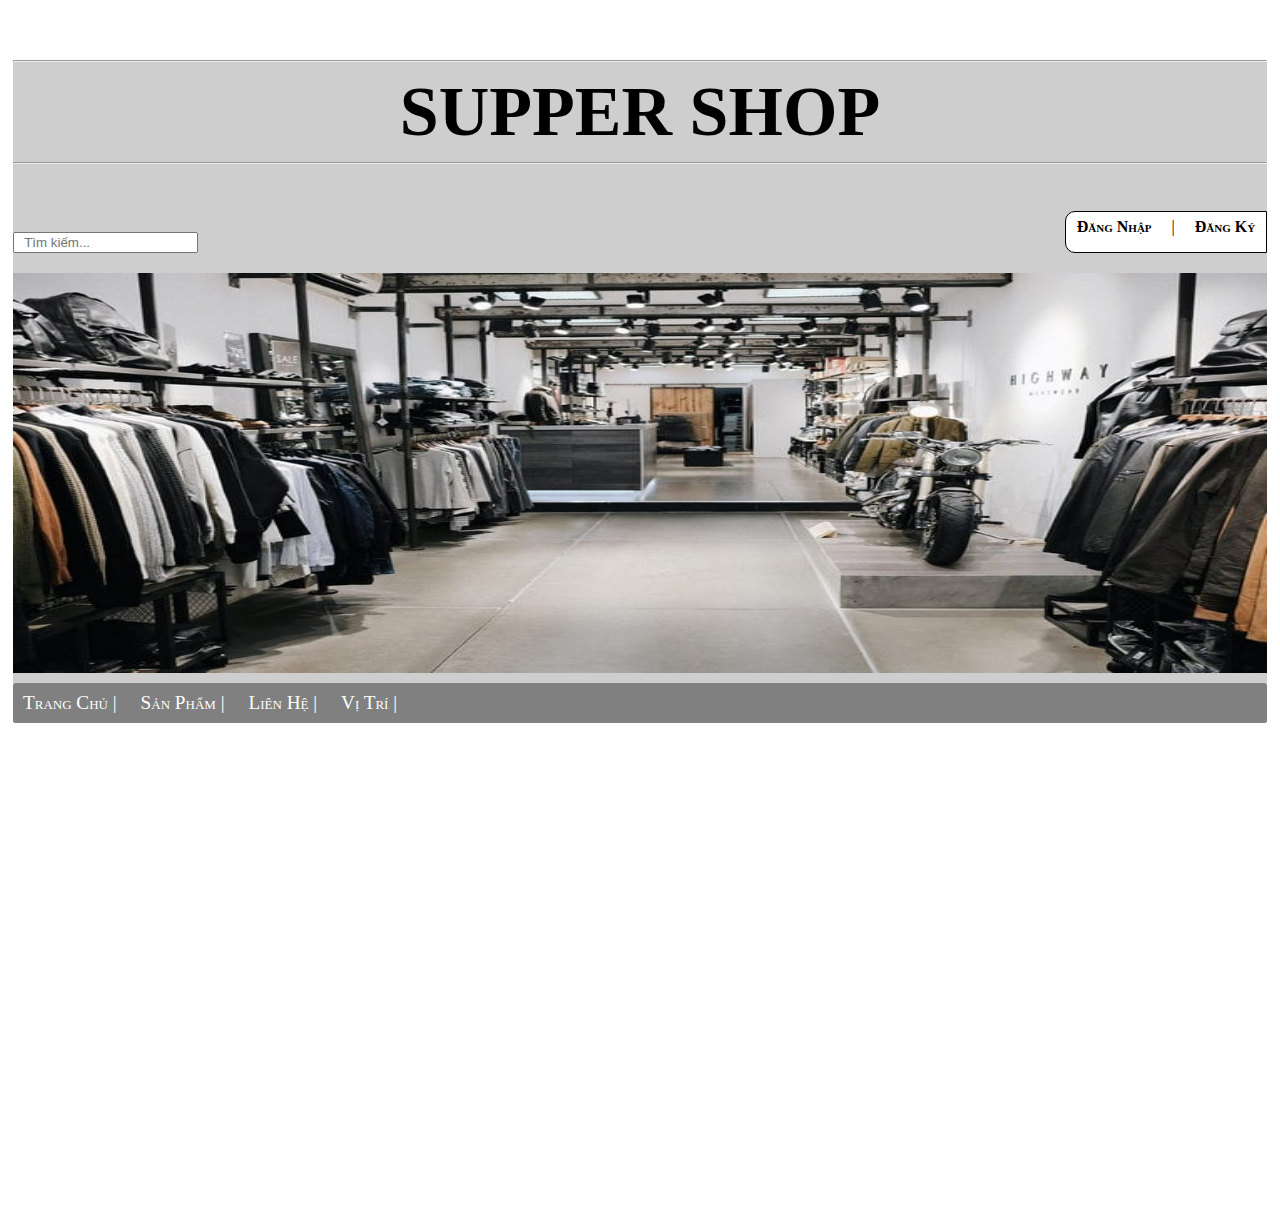
<file: vitri.html>
<!DOCTYPE html>
<html lang="en">
<head>
    <meta charset="UTF-8">
    <meta http-equiv="X-UA-Compatible" content="IE=edge">
    <meta name="viewport" content="width=device-width, initial-scale=1.0">
    <title>Document</title>
    <style>
        p{
            text-align: center;
        }
    </style>
    <link rel="stylesheet" href="ass2.css">
</head>
<body>
    <div id="test">
        <div class="container">
            <nav class="menu">  
                    <header>
                        <h1><hr>SUPPER SHOP<hr></h1>
                        <p>
                            <input name="id" type="text" placeholder="  Tìm kiếm...">
                        </p>
                        <div class="dndk">
                            <a href="dangnhap.html"><strong>Đăng Nhập</strong> &emsp;|&emsp;</a>
                            <a href="dangky.html"><strong>Đăng Ký</strong></a>
                        </div>
            
                        <img src="img/backgroud.jpg" width="100%"> 
                    </header>
                    <ul>
                        <li><a href="#"> Trang Chủ |</a></li>
                        <li>
                            <a href="sanpham.html"> Sản Phẩm |</a>
                            <ul>
                                <li><a href="ao.html">Áo</a></li>
                                <li><a href="quan.html">Quần</a></li>
                            </ul>
                        </li>
                        <li><a href="lienhe.html"> Liên Hệ |</a></li>
                        <li><a href="vitri.html"> Vị Trí |</a></li>
                    </ul>
                </nav>
    <p><iframe src="https://www.google.com/maps/embed?pb=!1m10!1m8!1m3!1d348974.33890836785!2d105.68054006324465!3d9.803172865981402!3m2!1i1024!2i768!4f13.1!5e0!3m2!1svi!2s!4v1645003473623!5m2!1svi!2s" width="600" height="450" style="border:0;" allowfullscreen="" loading="lazy"></iframe></p>
</body>
</html>
</file>
<file: ass2.css>
body{
    padding: 5px;
}
.container>.menu>header>img{
    width: 100%;
    height: 400px;
}
.container>.menu>header>p{
    float: left;
}
.dndk{
    text-align: center;
    border: 1px solid black;
    width: 200px;
    height: 40px;
    float: right;
    border-radius: 10px 0px 0px 10px ;
    background-color: white;
}
a{
    text-decoration: none;
    color: black;
}

.container .menu header h1{
    text-align: center;
    font-size: 70px;
}
.menu>ul>li{
    display:inline-block;
    position:relative;

}
.container>.menu{
    line-height: 30px;
    background-color:rgb(207, 206, 206);
    color: white;
    text-align: center;
    font-variant: small-caps;
    text-align:right;
}
.menu>ul>li>a:hover{
    color: white;
}
.menu>ul>li>a{
    color: black;
    font-size: larger;
    font-weight: 700px;
    text-decoration: none;
}
#test{
    /* border:3px solid #00ff00; */
    width:100%;
    height:100%;
    overflow-x:hidden;
    overflow-y:auto;
    
}
article{
    width: 70%;
    height: 100%;
    background-color: white;
    text-align: center;
    float: left;
    font-size: x-large;
}
h1{
    text-align: center;
    font-size: larger;
    color: black;
}
.column{
    width: 25%;
    float: left;
}
.san-pham{
    border-radius: 10px;
    box-shadow: 0 0 5px gray;
    padding: 5px;
    margin: 5px;
    /* text-align: none; */
    width: 200px;
    float: left;
}
.san-pham:hover{
    color: darkgray;
    background-color:rgb(197, 185, 188);
}
footer{
    border-top: 5px double orangered;
    line-height: 50px;
    background-color: rgb(115, 122, 122);
    text-align: center;
    font-variant: small-caps;
    clear: both;
    color: white;
}
.div>nav>ul>li>ul>li:hover{
    display: inline-block;
}

.diachi{
    width: 50%;
    height: 30px;
    float: left;
}

.bangdo{
    width: 50%;
    height: 50px;
    float: left;
}






.menu>ul>li{
    display:inline-block;
    position:relative;
}
.menu>ul>li>a{
    display: block;
    text-decoration:none;
    font-variant:small-caps;
    font-size:larger;
    color:white;
    padding:0 10px;
    line-height:40px;
}
.menu>ul{
    padding:0px;
    margin:0px;
    list-style:none;
    border-radius:3px;
    background-color:gray;
    text-align:left;
}
.menu>ul>li>a:hover{
    color: black;
}
.menu ul ul{
    position: absolute;
    display: none;
    padding: 0px;
    margin: 0px;
    list-style: none;
    border-radius:3px;
    width:200px;
    background-color:white;
    box-shadow:0 0 1px gray;

}
.menu ul ul a{
    display: block;
    line-height:30 px;
    color:black;
    text-decoration:none;
    font-variant:small-caps;
    font-size:larger;
    padding:0 10px;
}
.menu>ul>li:hover>ul{
    display: block;
}
.menu ul ul a:hover{
    background-color:gray;
    color:white;
}
</file>
